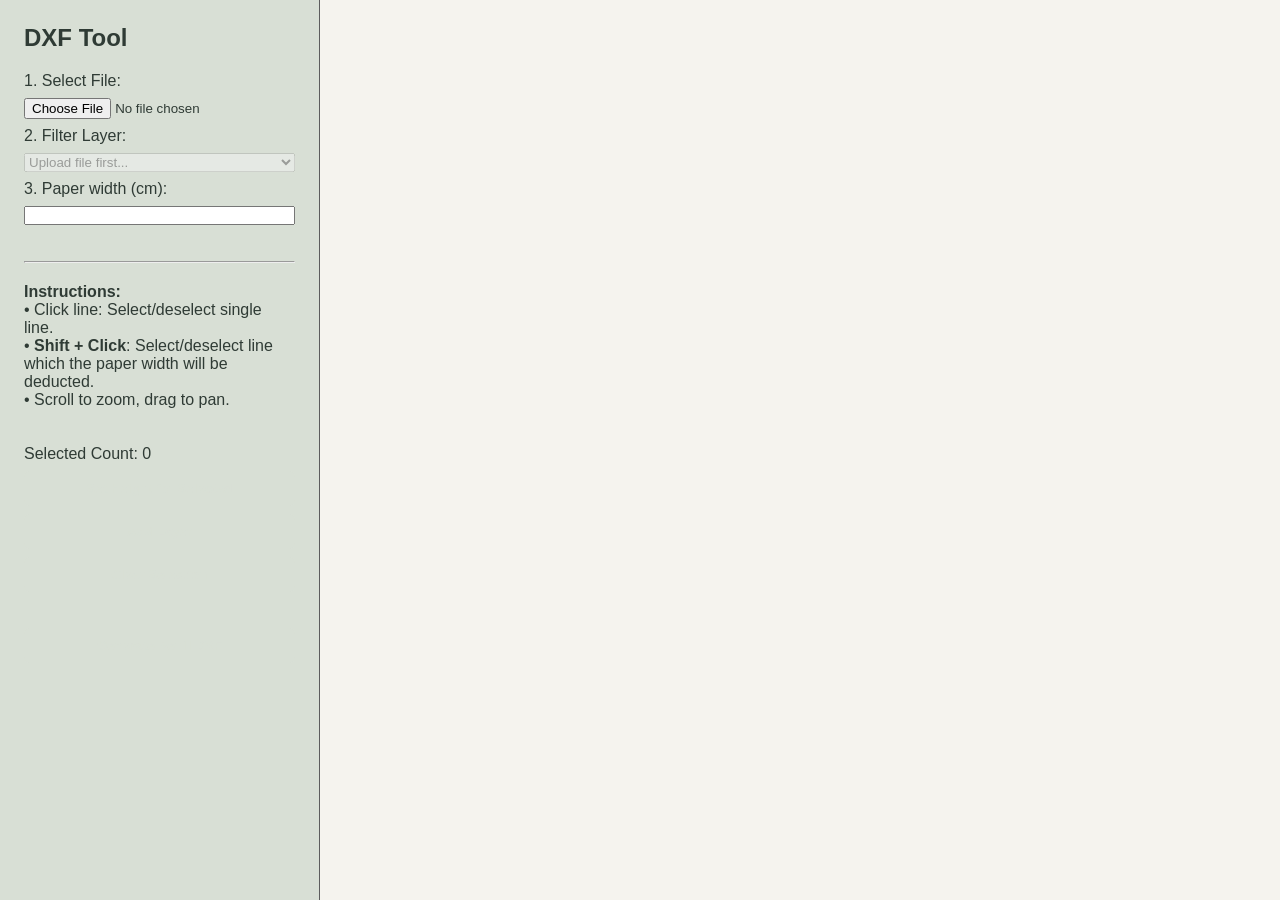
<file: frontend/index.html>
<!DOCTYPE html>
<html lang="en">
<head>
    <meta charset="UTF-8">
    <title>DXF Wall & Profile Inspector</title>
    <link rel="stylesheet" href="style.css">
</head>
<body>
    <div id="sidebar">
        <h2>DXF Tool</h2>
        <div class="control">
            <label>1. Select File:</label>
            <input type="file" id="dxfFile" accept=".dxf">
            <label>2. Filter Layer:</label>
            <select id="layerSelect" disabled><option>Upload file first...</option></select>
            <label>3. Paper width (cm):</label>
            <input type="number" id="paperWidth">
        </div>
        <hr>
        <div class="control">
            <p><b>Instructions:</b><br>
            • Click line: Select/deselect single line.<br>
            • <b>Shift + Click</b>: Select/deselect line which the paper width will be deducted.<br>
            • Scroll to zoom, drag to pan.</p>
        </div>
        <div class="control">
            <p>Selected Count: <span id="selCount">0</span></p>
            <button id="setHeightBtn" disabled><strong>Set Height for Selected</strong></button>
            <button id="addLayer" disabled><strong>Add Layer</strong></button>
            <button id="clearSelBtn" disabled><strong>Clear Selection</strong></button>
        </div>
        <div class="control">
            <button id="genBtn" disabled><strong>Generate Perfil DXF</strong></button>
        </div>
    </div>
    <div id="main">
        <canvas id="viewport"></canvas>
    </div>
    <script src="app.js"></script>
</body>
</html>
</file>
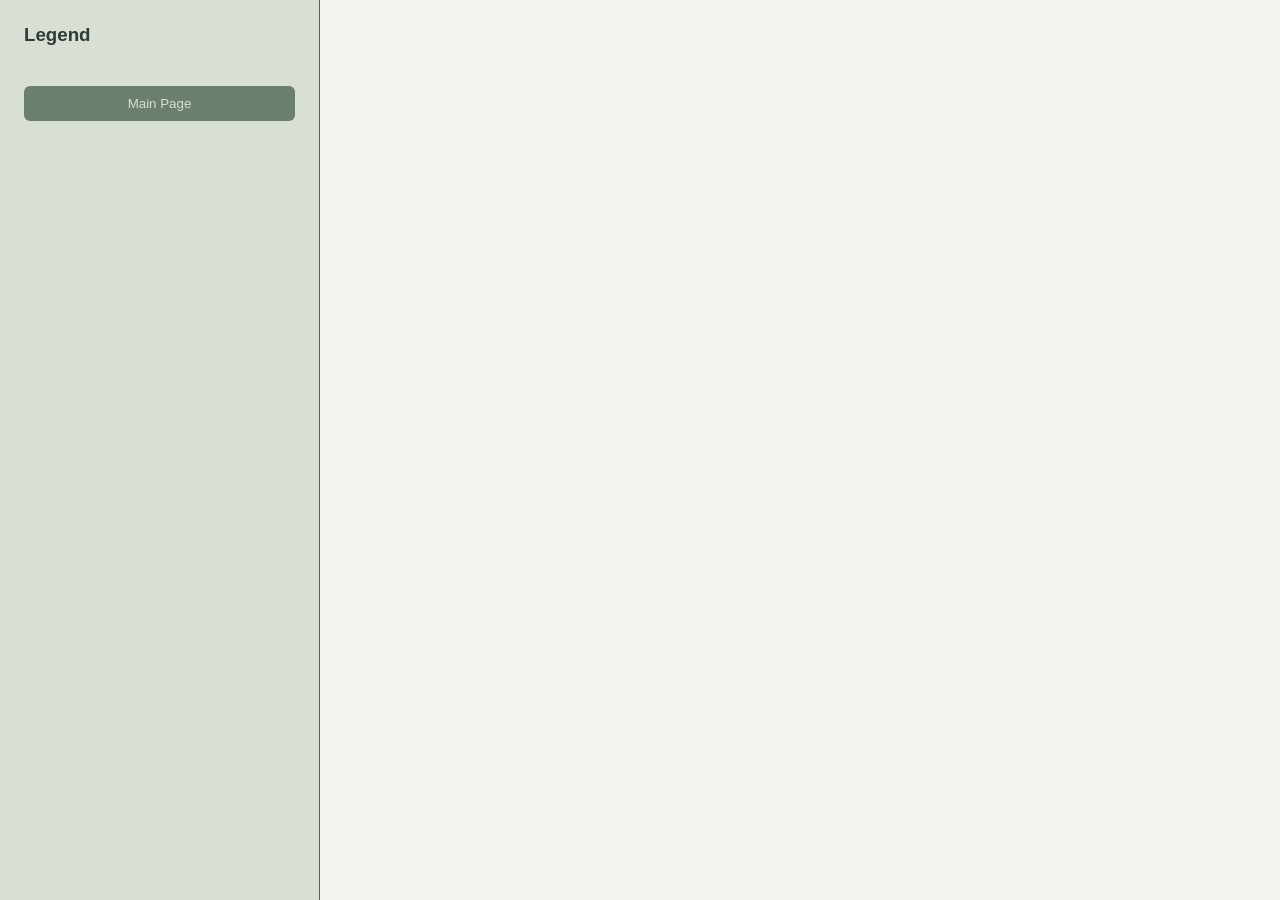
<file: frontend/plot.html>
<!DOCTYPE html>
<html lang="en">
<head>
    <meta charset="UTF-8">
    <title>Ordered Entities Plot</title>
    <link rel="stylesheet" href="style.css">
</head>
<body>
    <div id="sidebar">

        <h3>Legend</h3>
        <div class="legend">
            <ul id="legendList" style="list-style: none; padding: 0; margin: 0;"></ul>
        </div>
        <div class="control">
            <button class="nxt-btn" onclick="window.close()">Main Page</button>
        </div>
    </div>
    
    <div class="canvas-container">
        <canvas id="plotCanvas" width="900" height="600"></canvas>
        
    </div>

    <script src="plot.js"></script>
</body>
</html>
</file>
<file: frontend/style.css>
/* 1. Prevent body from scrolling */
body {
    font-family: -apple-system, BlinkMacSystemFont, "Segoe UI", Roboto, sans-serif;
    display: flex;
    height: 100vh;
    overflow: hidden; /* Removes browser scrollbars */
    color: #2f3b35;
}


/* 2. Fixed Sidebar */
#sidebar {
    width: 320px;
    min-width: 320px;
    background: #d8dfd5;
    padding: 24px;
    display: flex;
    flex-direction: column;
    gap: 20px;
    border-right: 1px solid #5c5c5d;
    box-sizing: border-box;
}

#main { flex: 1; position: relative; }

canvas { 
width: 100%; 
height: 100%; 
display: block; 
background: #f5f3ee   ; 
cursor: crosshair; 
}

.control { 
    display: flex;
    flex-direction: column; /* Stacks items top-to-bottom */
    gap: 8px; /* Space between every button and element */
    margin-bottom: 16px; 
}

/* Buttons: Deep Forest Teal */
button { 
width: 100%;
padding: 10px 16px; 
background:    #6b7f70; 
color: #d8dfd5 ; 
font-weight: 500;
border: none; 
cursor: pointer; 
border-radius: 6px; 
transition: background 0.2s ease;
}

button:hover { background: #a6b7a6 ; }
button:disabled { background: #d8dfd5; cursor: not-allowed; }

.nxt-btn { margin-top: auto;  }

.legend-item {
    display: flex;
    align-items: center;
    gap: 8px;
    margin-bottom: 8px;
    font-size: 14px;
}

.color-swatch {
    width: 16px;
    height: 16px;
    border-radius: 3px;
    display: inline-block;
}

.dot-swatch {
    width: 10px;
    height: 10px;
    border-radius: 50%;
    display: inline-block;
}

* {
    box-sizing: border-box;
    margin: 0;
    padding: 0;
}



.steps-menu {
    display: flex;
    flex-direction: column;
    gap: 12px;
    height: 100%;
}


/* 3. Main Video Viewer Container */
.video-viewer {
    flex: 1;
    display: flex;
    flex-direction: column;
    padding: 30px;
    gap: 16px;
    height: 100vh;
    overflow: hidden;
    background: #f5f3ee   ;
}

/* 4. Flexible Video Container */
.video-wrapper {
    flex: 1; /* Takes up all available vertical space */
    width: 100%;
    min-height: 0; /* Critical: allows video wrapper to shrink below native video height */
    display: flex;
    align-items: center;
    justify-content: center;
    background: #5c5c5d;
    border-radius: 12px;
    overflow: hidden;
}

/* 5. Constrain Video Dimensions */
#tutorialVideo {
    max-width: 100%;
    max-height: 100%;
    width: auto;
    height: auto;
    object-fit: contain; /* Keeps 16:9 ratio without overflow */
}

.video-details {
    padding-top: 10px;
}

.video-details h2 {
    color: #2f3b35;
    margin-bottom: 4px;
}

.video-details p {
    color: #2f3b35;
    white-space: pre;
}

#purposeDesc {
  white-space: pre-line;
}

.image-gallery {
    display: flex; /* Arranges children side-by-side */
    gap: 16px; /* Spacing between the images */
    width: 100%; /* Spans full width of container */
    align-items: center; /* Aligns vertically in the middle */
}

.image-gallery img {
    flex: 1; /* Makes all 3 images equal width */
    max-width: 33%; /* Prevents images from stretching beyond frame */
    height: auto; /* Maintains original image proportions */
    border-radius: 8px; /* Optional: smooth rounded corners */
    object-fit: cover; /* Optional: ensures uniform cropping if ratios differ */
}
</file>
